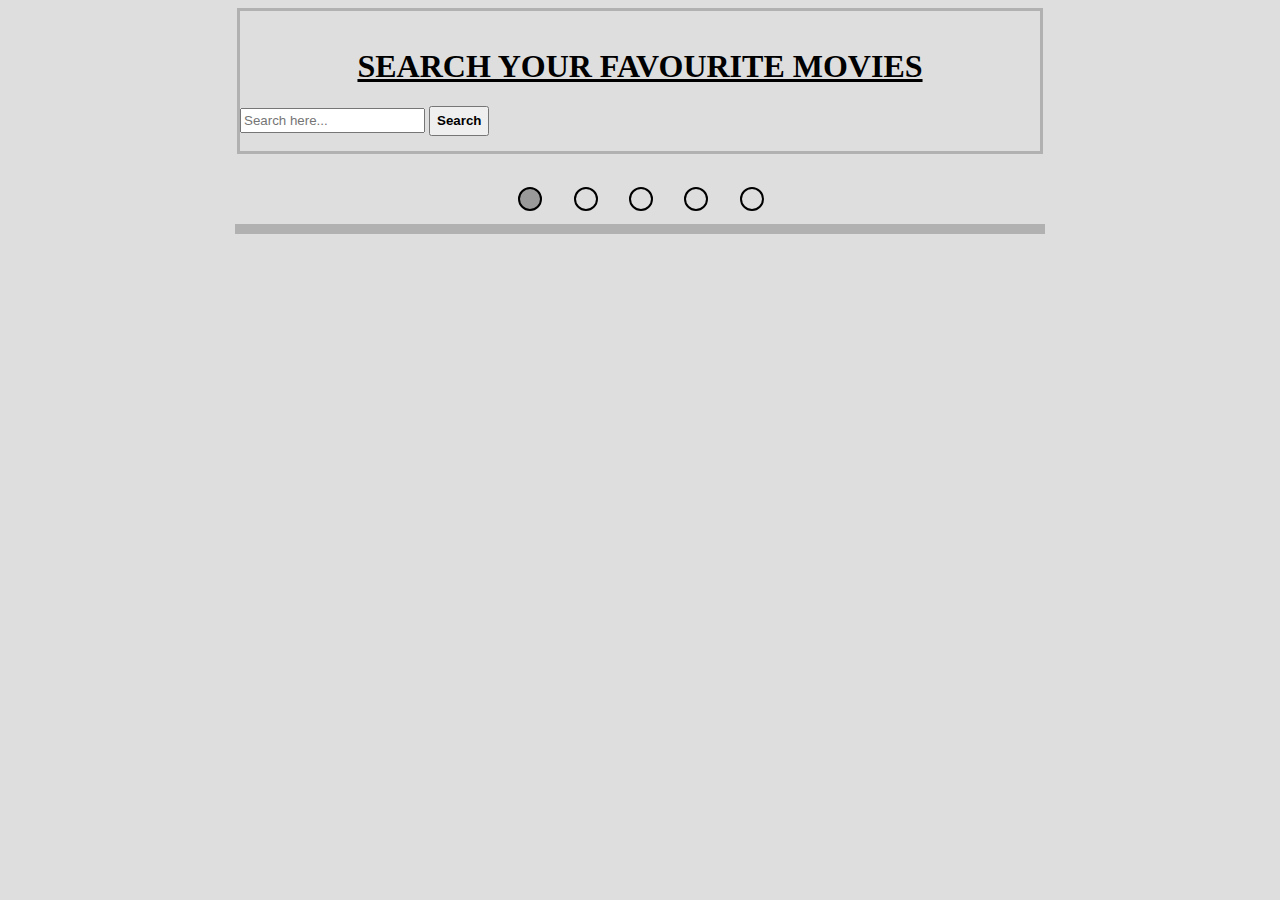
<file: index.html>
<!DOCTYPE html>
<html lang="en">
<head>
    <meta charset="UTF-8">
    <meta http-equiv="X-UA-Compatible" content="IE=edge">
    <meta name="viewport" content="width=device-width, initial-scale=1.0">
    <title>Document</title>
    <link rel="stylesheet" href="main.css">
</head>
<body>
    <div class="bdy">
        <div class="cont">
            <div class="sch">
                <h1 class="txt">
                    SEARCH YOUR FAVOURITE MOVIES
                </h1>
            </div>
            <form id="form">
                <div class="search">
                    <input id="sear" type="search" class="s-box" placeholder="Search here...">
                    <button id="btn" type="submit" class="s-btn"><b>Search</b></button>
                </div></form>
        </div>
    
        <div class="bgrnd-clrs color-changer">
                <input type="radio" id="grey" name="theme" checked>
                <input type="radio" id="pink" name="theme">
                <input type="radio" id="blue" name="theme">
                <input type="radio" id="light" name="theme">
                <input type="radio" id="green" name="theme">
        </div>
        <div class="moviess">

        </div>
   
        
    </div>
    <script src="./script.js"></script>
</body>
</html>
</file>
<file: main.css>
.cont{
    border: 3px solid rgb(177, 177, 177);
    height: 140px;
    width: 800px;
    align-self: center;
    justify-content: center;
    display: flex;
    flex-direction: column;
    overflow: hidden;
}
.sch{
    align-self: center;
}
.txt{
    color: var(--t-color);
    text-decoration: underline;
}
.s-box{
    height: 25px;
}
.s-btn{
    height: 30px;
}
.bdy{
    display: flex;
    flex-direction: column;
}
.bgrnd-clrs{
display: flex;
justify-content: space-evenly;
margin-top: 20px;
padding-top: 10px;
height: 40px;
width: 300px;
align-self: center;
border-bottom-left-radius: 8px;
border-bottom-right-radius: 8px;
}

input[type='radio'] {
border: 2px solid black;
border-radius: 50%;
height: 1.5rem;
width: 1.5rem;
appearance: none;
}
input[type='radio']:checked {
background-color: var(--radio-color);
} 

#light{
--radio-color: rgb(150, 13, 38);
}


#blue {
--radio-color: rgb(49, 156, 192);
}

#pink {
--radio-color: rgb(233, 46, 155);
}

#green {
--radio-color: rgb(19, 177, 42);
}

#grey {
--radio-color: rgb(155, 154, 154);
}

:root:has(#light:checked) {
background-color: red;
--t-color:rgb(150, 13, 38);
}

:root:has(#grey:checked) {

background-color: rgba(216, 216, 216, 0.844);
--t-color: black;
}

:root:has(#blue:checked) {
background-color: lightblue;
--t-color:rgb(49, 156, 192);
}

:root:has(#pink:checked) {
background-color: pink;
--t-color: rgb(233, 46, 155);
}

:root:has(#green:checked) {
background-color: green;
--t-color: rgb(19, 177, 42);
}
.moviess{
border: 5px solid rgb(177, 177, 177);
width: 800px;
align-self: center;
display: flex;
flex-wrap: wrap;
justify-content:space-evenly;
}
</file>
